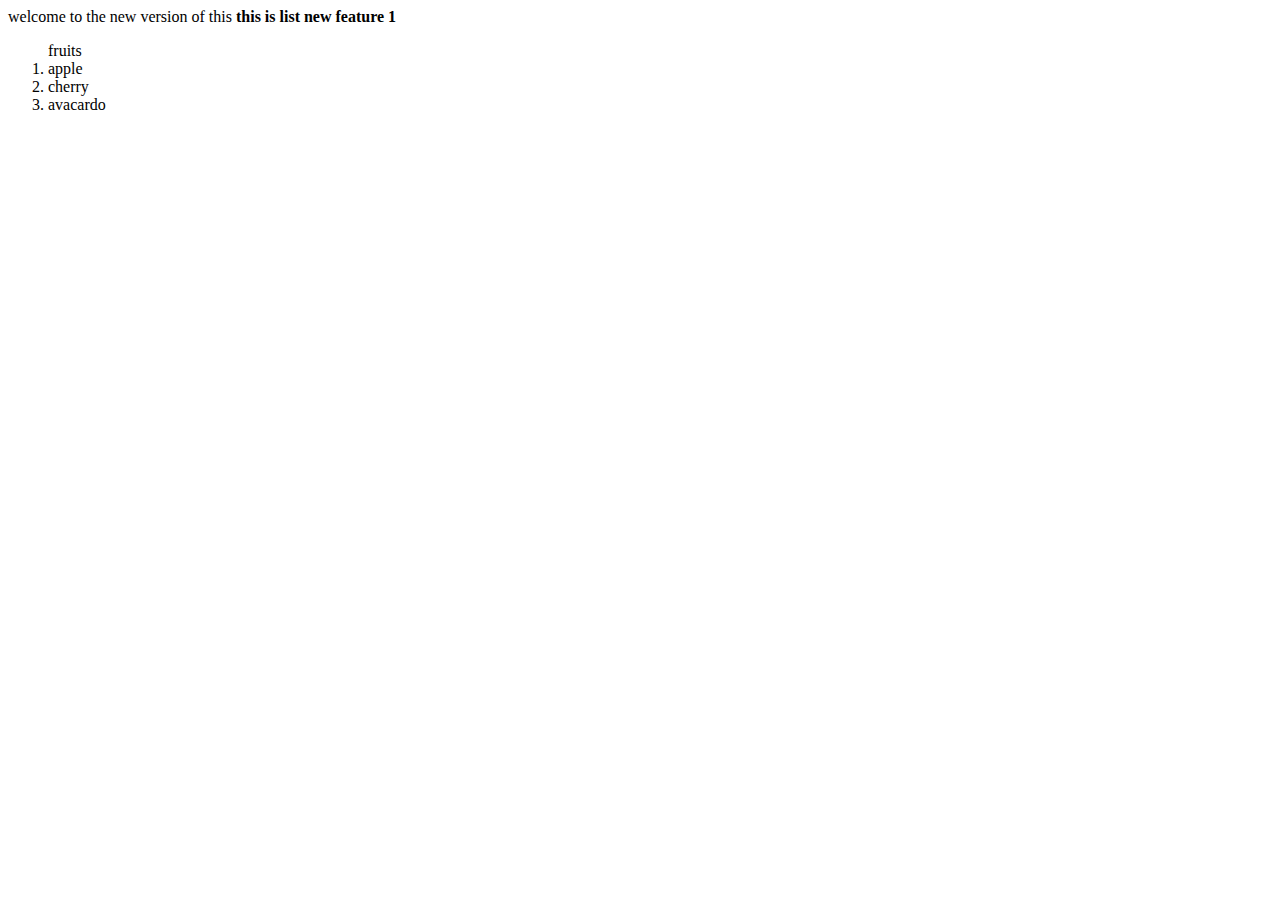
<file: index.html>
<!DOCTYPE html>
<html lang="en">


<head>
    <meta charset="UTF-8">
    <meta name="viewport" content="width=device-width, initial-scale=1.0">
    <title>Document</title>
</head>
<body>
    
    welcome to the new version of this 
    <b> this is list new  feature 1</b>
    <ol>
        fruits 
        <li>apple</li>
        <li>cherry</li>

        <li> avacardo  </li>
    </ol>
</body>
</html>
</file>
